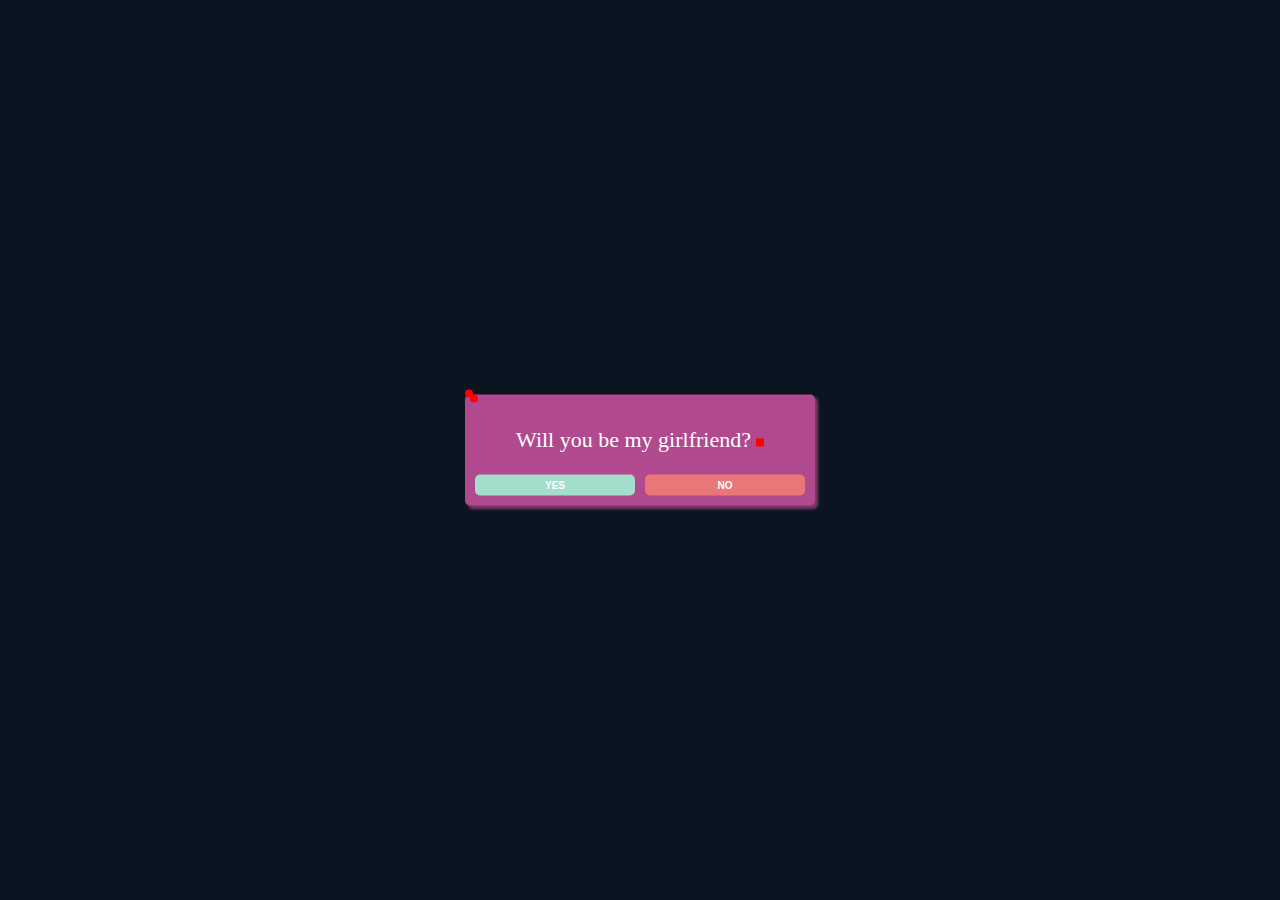
<file: expressfeeling.html>
<!DOCTYPE html>
<html lang="en">
<head>
    <meta charset="UTF-8">
    <meta name="viewport" content="width=device-width, initial-scale=1.0">
    <title>This is what I wish before</title>
    <link rel="stylesheet" href="styles/wish.css">
</head>
<body>
    <div class="confirm js-confirm">
        <div class="confirm__container">
            <p class="title">Will you be my girlfriend?<span class="heart"></span></p>
            <div class="confirm__actions">
                <button class="btn-yes js-yes">YES</button>
                <button class="btn-no js-no">NO</button>
            </div>
        </div>

        <div class="dialog js-dialog">
            <div class="dialog__container">
                <p><span class="heart"></span></p>
                <p><span class="heart"></span></p>
            </div>
        </div>
    </div>

    <script src="express.js"></script>
</body>
</html>
</file>
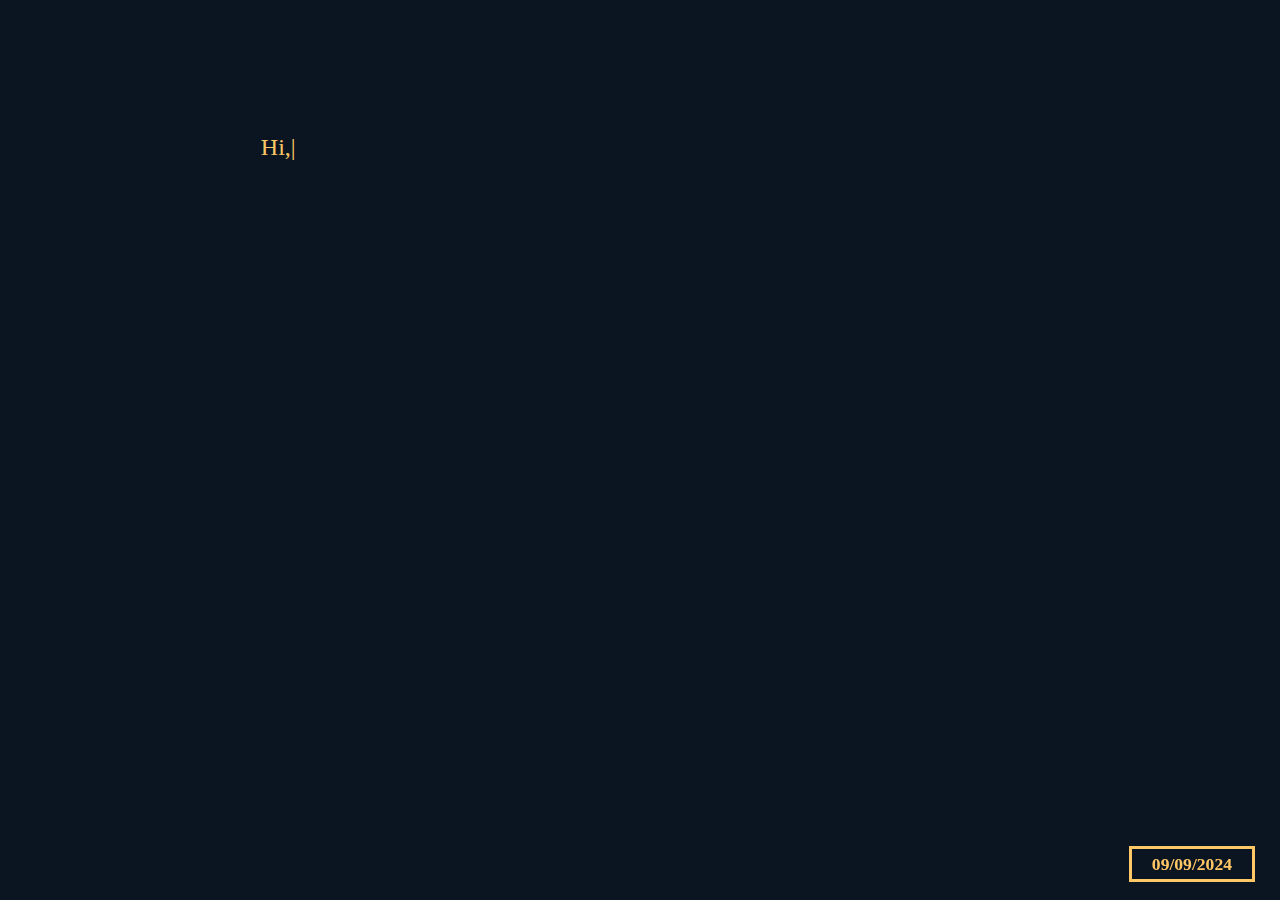
<file: somethingtosay.html>
<!DOCTYPE html>
<html lang="en">
<head>
    <meta charset="UTF-8">
    <meta name="viewport" content="width=device-width, initial-scale=1.0">
    <title>Big Day, Big Deal</title>
    <link rel="stylesheet" href="styles/letter.css"/>
</head>
<body>
    <div class="textCont"></div>

    <footer>
        <a href="#" target="_blank" onclick="redirectToExpressPage()" alt="">09/09/2024</a>
    </footer>
    <script src="letter.js"></script>
    <script>
        function redirectToExpressPage() {
            window.location.href = "expressfeeling.html";
        }
    </script>
</body>
</html>
</file>
<file: styles/wish.css>
body {
    padding: 0;
    margin: 0;
    background-color: #0b1522;
}

body.yes {
    background-color: #ff8dc7;
    background-image: url('https://media.giphy.com/media/cKbLJzS0cOTklEmzto/giphy.gif?cid=ecf05e47kqk7cfcl5pm3tnagrv3ij5vxwb6bwz3j6cphjhjj&ep=v1_gifs_search&rid=giphy.gif&ct=g');
    background-size: cover;
}

body.yes .confirm {
    display: none;
}

body.yes .dialog {
    display: block;
}

.heart {
    animation: heartbeat 1s infinite;
    background-color: red;
    display: inline-block;
    width: 8px;
    height: 8px;
    margin-left: 5px;
}

.heart::before, 
.heart::after {
    content: '';
    background-color: red;
    border-radius: 50%;
    width: 8px;
    height: 8px;
    position: absolute;
}

.heart::before {
    top: -5px;
    left: 0;
}

.heart::after {
    top: 0;
    left: 5px;
}


@keyframes heartbeat {
    0% {
        transform: scale(1);
    }
    20% {
        transform: scale(1.25);
    }
    40% {
        transform: scale(1.5);
    }
}

.confirm {
    min-width: 350px;
    position: absolute;
    top: 50%;
    left: 50%;
    transform: translate(-50%, -50%);
    background-color: #b0498d;
    box-shadow: 3px 3px 3px #7e3a68;
    border-radius: 5px;
}

.confirm__container {
    padding: 10px;
}

.confirm__container .title {
    color: #fff;
    text-align: center;
    font-size: 22px;
}

.confirm__actions {
    display: flex;
    column-gap: 10px;
}

.confirm__actions button {
    width: 100%;
    cursor: pointer;
    font-size: 10px;
    border: none;
    padding: 5px;
    color: #fff;
    font-weight: 600;
    border-radius: 5px;
}

.confirm__actions .btn-yes {
    background-color: #a3ddcb;
}

.confirm__actions .btn-no {
    position: relative;
    background-color: #e97777;
}
 
.dialog {
    display: none;
    min-width: 350px;
    position: absolute;
    top: 50%;
    left: 50%;
    transform: translate(-50%, -50%);
    background-color: #f261ac;
    box-shadow: 3px 3px 3px rgb(160, 69, 116);
    border-radius: 5px;
    font-size: 22px;
}

.dialog__container {
    padding: 15px 5px;
}

.dialog__container p {
    color: #fff;
    text-align: center;
}
</file>
<file: styles/letter.css>
:root {
    --theme-color: #285685;
    --font-color: #ffc765;
    --shade1: rgba(242, 38, 19, 0.5);
    --shade2: rgba(0, 255, 255, 0.5);
}

body {
    background-color: #0b1522;
    font-family: Chaucer;
    color: var(--font-color);
    display: flex;
    justify-content: center;
}

.textCont {
    font-size: 150%;
    margin-top: 10%;
    margin-left: 5px;
    margin-right: 5px;
    width: 60%;
    height: 80%;
}

div.textCont::after {
    content:"|";
    animation: blinky 1s linear infinite;
}

@keyframes blinky {
    0% {
        opacity: 0;
    }
    49.9% {
        opacity: 0;
    }
    50% {
        opacity: 1;
    }
    99.9% {
        opacity: 1;
    }
}

footer {
    position: fixed;
    bottom: 25px;
    right: 25px;
    z-index: 100;
}

footer > a {
    background-color: transparent;
    color: var(--font-color);
    font-weight: bold;
    font-family: "Megrim";
    font-size: 110%;
    text-decoration: none;
    padding: 5px 20px;
    border: 3px solid var(--font-color);
    transition: color 0.5s linear, box-shadow 0.5s ease-in;
}
</file>
